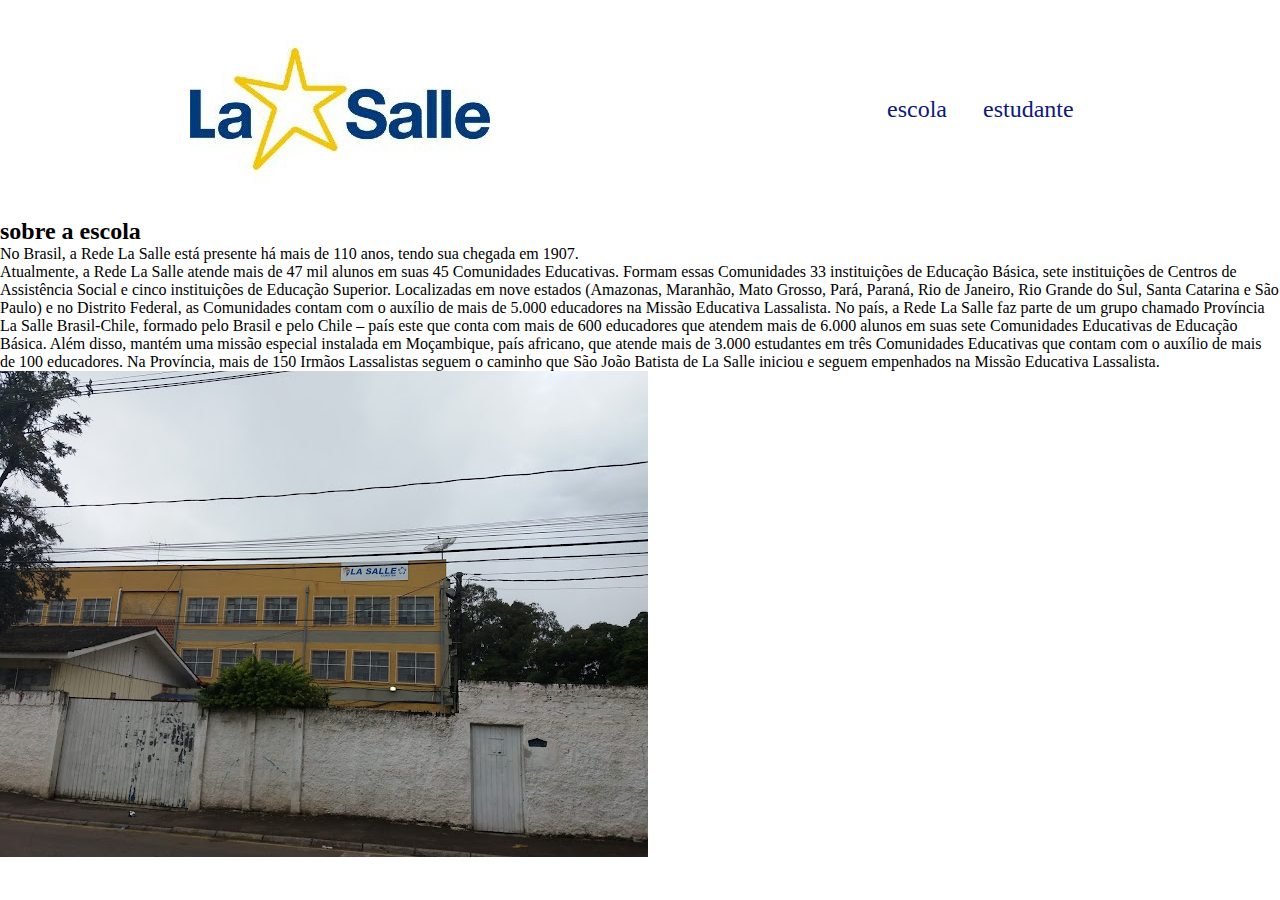
<file: index.html>
<!DOCTYPE html>
<html lang="en">
<head>
    <meta charset="UTF-8">
    <meta http-equiv="X-UA-Compatible"content="IE=edge">
    <meta name="viewport" content="width=device-width, initial-scale=1.0">
    <title>Document</title>
    <link rel="stylesheet" href="style.css">
</head>

<body>
    <header class="cabecalho">
        <img class="imagem-cabecalho" src="lasallecwb.jpg" alt="logo">
        <ul>
            <li class="cabecalho-lista-item">escola</li>
            <li class="cabecalho-lista-item">estudante</li>
        </ul>
    </header>
    <seduction class="escola">
        <h2 class="escola-titulo">sobre a escola</h2>
        <p class="escola-texto-um">No Brasil, a Rede La Salle está presente há mais de 110 anos, tendo sua chegada em 1907. </p>
        <p class="escola-texto-dois">Atualmente, a Rede La Salle atende mais de 47 mil alunos em suas 45 Comunidades Educativas.

            Formam essas Comunidades 33 instituições de Educação Básica, sete instituições de Centros de Assistência Social e cinco instituições de Educação Superior. Localizadas em nove estados (Amazonas, Maranhão, Mato Grosso, Pará, Paraná, Rio de Janeiro, Rio Grande do Sul, Santa Catarina e São Paulo) e no Distrito Federal, as Comunidades contam com o auxílio de mais de 5.000 educadores na Missão Educativa Lassalista.
            
            No país, a Rede La Salle faz parte de um grupo chamado Província La Salle Brasil-Chile, formado pelo Brasil e pelo Chile – país este que conta com mais de 600 educadores que atendem mais de 6.000 alunos em suas sete Comunidades Educativas de Educação Básica.
            
            Além disso, mantém uma missão especial instalada em Moçambique, país africano, que atende mais de 3.000 estudantes em três Comunidades Educativas que contam com o auxílio de mais de 100 educadores. Na Província, mais de 150 Irmãos Lassalistas seguem o caminho que São João Batista de La Salle iniciou e seguem empenhados na Missão Educativa Lassalista.</p></p>
        </div>      
        <img class="escola-imagem" src="2017-05-28.jpg" alt="foto da escola">
    </section>
</body>

</html>
</file>
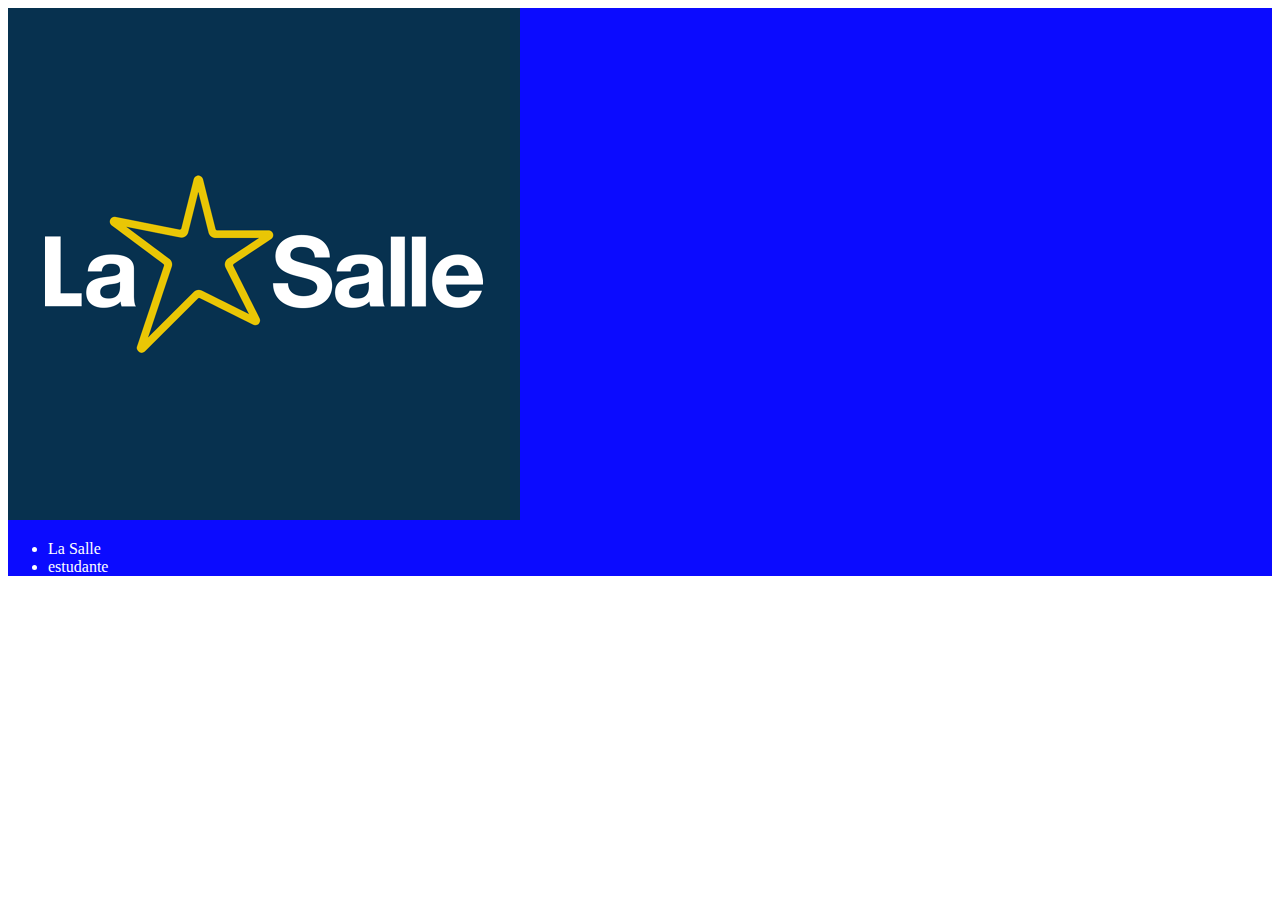
<file: 2D2024/InTh-main/index.html>
<!DOCTYPE html>
<html lang="en">
<head>
    <meta charset="UTF-8">
    <meta http-equiv="X-UA-Compatible"content="IE=edge">
    <meta name="viewport" content="width=device-width, initial-scale=1.0">
    <title>Document</title>
    <link rel="stylesheet" href="style.css">
</head>
<body>
    <header>
        <img src="unnamed.png" alt="La Salle">
        <ul>
            <li>La Salle</li>
            <li>estudante</li>
        </ul>
    </header>
    
</body>
</html>
</file>
<file: style.css>
*{
    margin: 0%;
    padding: 0%;
}
.cabecalho{
background-color: rgb(255, 255, 255);
color: rgb(14, 24, 125);
display: flex;
justify-content: space-around;
align-items: center;
padding: 24px 0;
}
.cabecalho-imagem{
    width: 20%
}
.cabecalho-lista-item{
    display: inline-block;
    margin: 0 16px;
    font-size: 24px;
}
</file>
<file: 2D2024/InTh-main/style.css>
header{
background-color: rgb(11, 11, 255);
color: rgb(255, 255, 255);
}

img{
    
}
</file>
